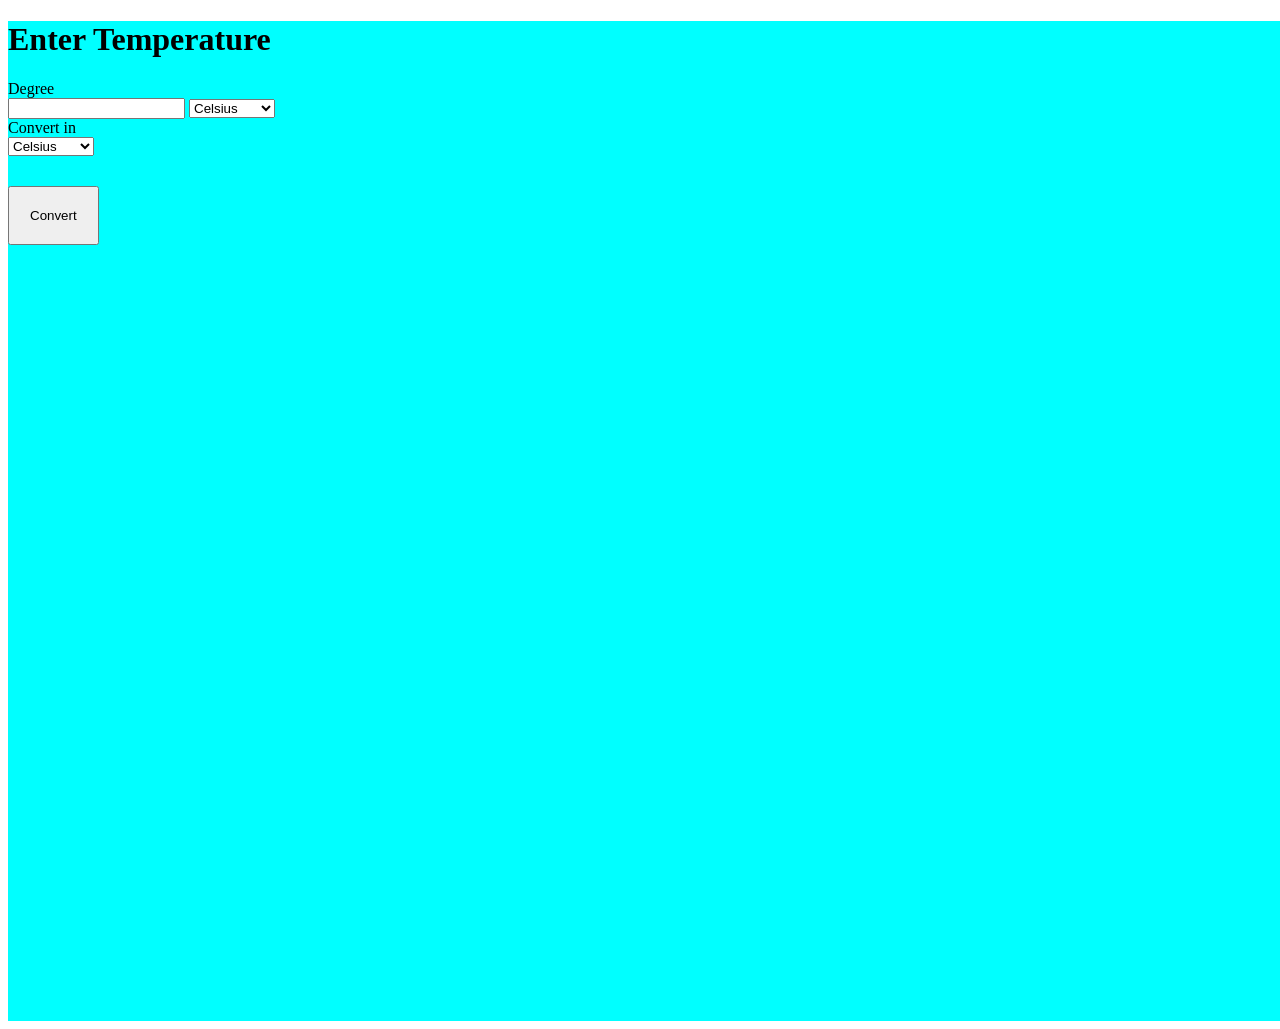
<file: hifi/temp/index.html>
<!DOCTYPE html>
<html lang="en">
<head>
<meta charset="UTF-8">
<meta name="viewport" content="width=device-width, initial-scale=1.0">
<title>Document</title>
<link rel="stylesheet" href="index.css">
</head>
<body>
<div class="container">
<div class="card">
<div class="left-box">
<h1>Enter Temperature</h1>
<div>
<label for="degree">Degree</label> <br />
<input id="degree" type="number" />
<select name="" id="current-degree">
<option value="celsius">Celsius</option>
<option value="farenheit">Fahrenheit</option>
<option value="kelvin">Kelvin</option>
</select>
</div> 

<div>
<label for="degree">Convert in</label> <br />
<select name="" id="convert-degree">
<option value="celsius">Celsius</option>
<option value="farenheit">Fahrenheit</option>
<option value="kelvin">Kelvin</option>
</select>
</div>
<button style="padding: 20px; margin-top: 30px;">Convert</button>
</div>
<div id="result" class="right-box"></div>

</body>
</html>
</file>
<file: hifi/temp/index.css>
.container{
    background-color: aqua;
    width: 1300px;
    height: 1000px;
}
</file>
